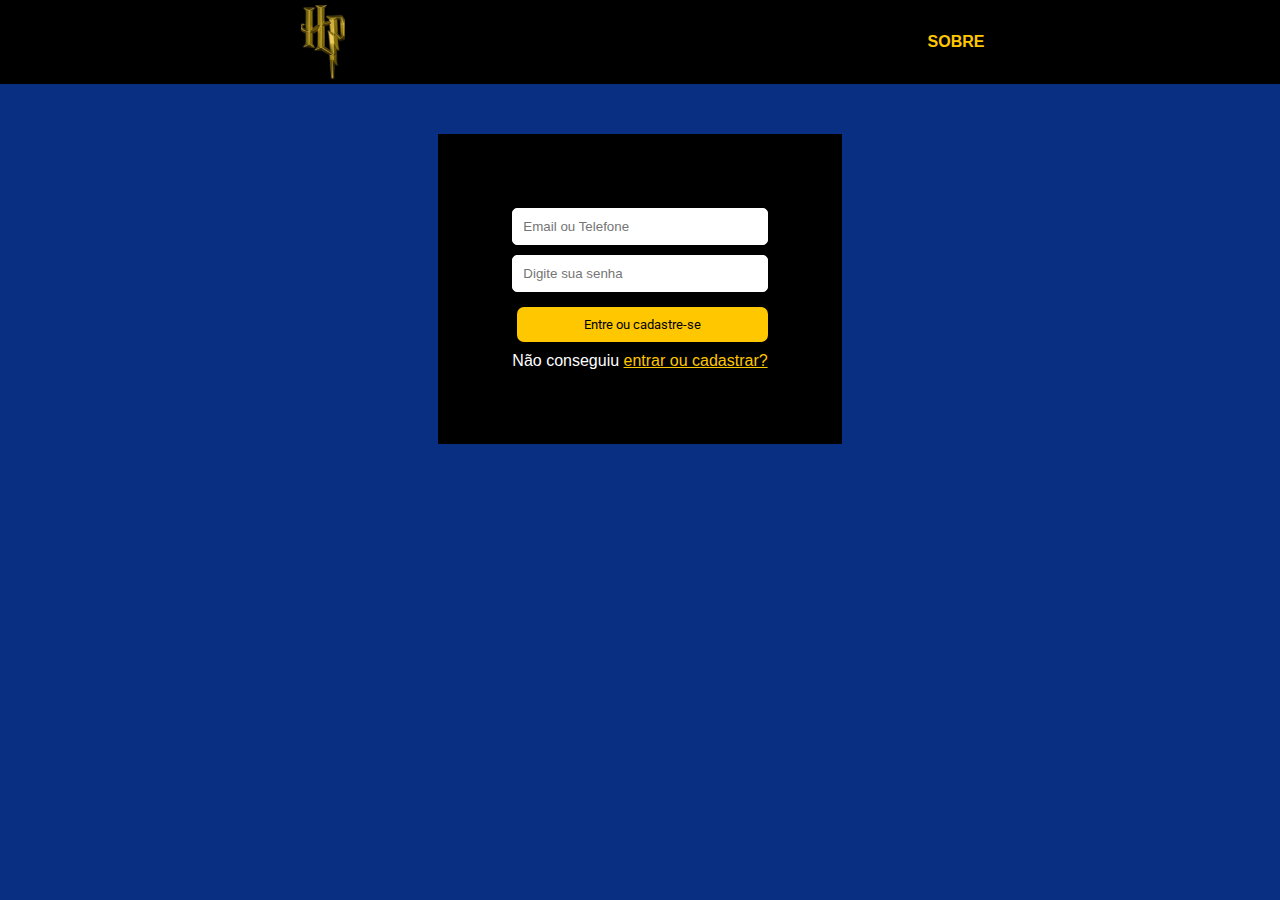
<file: index.html>
<!DOCTYPE html>
<html lang="pt-BR">

<head>
    <meta charset="UTF-8">
    <meta name="viewport" content="width=device-width, initial-scale=1.0">
    <title>Entrar</title>
    <link rel="stylesheet" href="./style/style.css">
    <link rel="stylesheet" href="./style/index.css">
    <link rel="shortcut icon" href="./img/logo.svg" type="image/x-icon">
</head>

<body>
    <header>
        <nav class="navbar">
            <img class="imglogo" src="./img/logo.svg" alt="">
            <ul class="navmenu">
                <li class="nav-item"><a href="./pages/sobre.html" class="nav-link">SOBRE</a></li>
            </ul>

            <div class="hamburguer">
                <span class="bar"></span>
                <span class="bar"></span>
                <span class="bar"></span>
            </div>
        </nav>
    </header>

    <section>
        <div id="sucessoLOGIN" class="acerto"> Cadastro Realizado</div>
        <form id="formularioEntrar"> 
            <div id="error-required-senhalogin" class="error">Campo obrigatório</div>
            <div id="error-required-senhalogin8" class="error">Senha deve ter no mínimo 8 caracteres </div>
            <div id="error-required-emaillogin" class="error"> Insira um e-mail ou telefone </div>
            <div id="error-required-emailvalidoentrar" class="error"> E-mail ou número tefone inválidos</div>
            <div id="error-required-telefonevalidoentrar" class="error"> E-mail ou tefone inválidos</div>
            <input type="text" id="emaillogin" placeholder="Email ou Telefone">


            <input type="password" id="senhalogin" placeholder="Digite sua senha" maxlength="8">
            <button id="btnSend">Entre ou cadastre-se</button>
            <p class="ajuda">Não conseguiu <a href="./pages/sobre.html">entrar ou cadastrar?</a></p>
        </form>
    </section>
    <!-- <button id="darkmode" onclick="darkmode()">Modo Escuro</button> -->
    <script src="./javascript/entrar.js"></script>
    <script src="./javascript/hamburguer.js"></script>
</body>

</html>
</file>
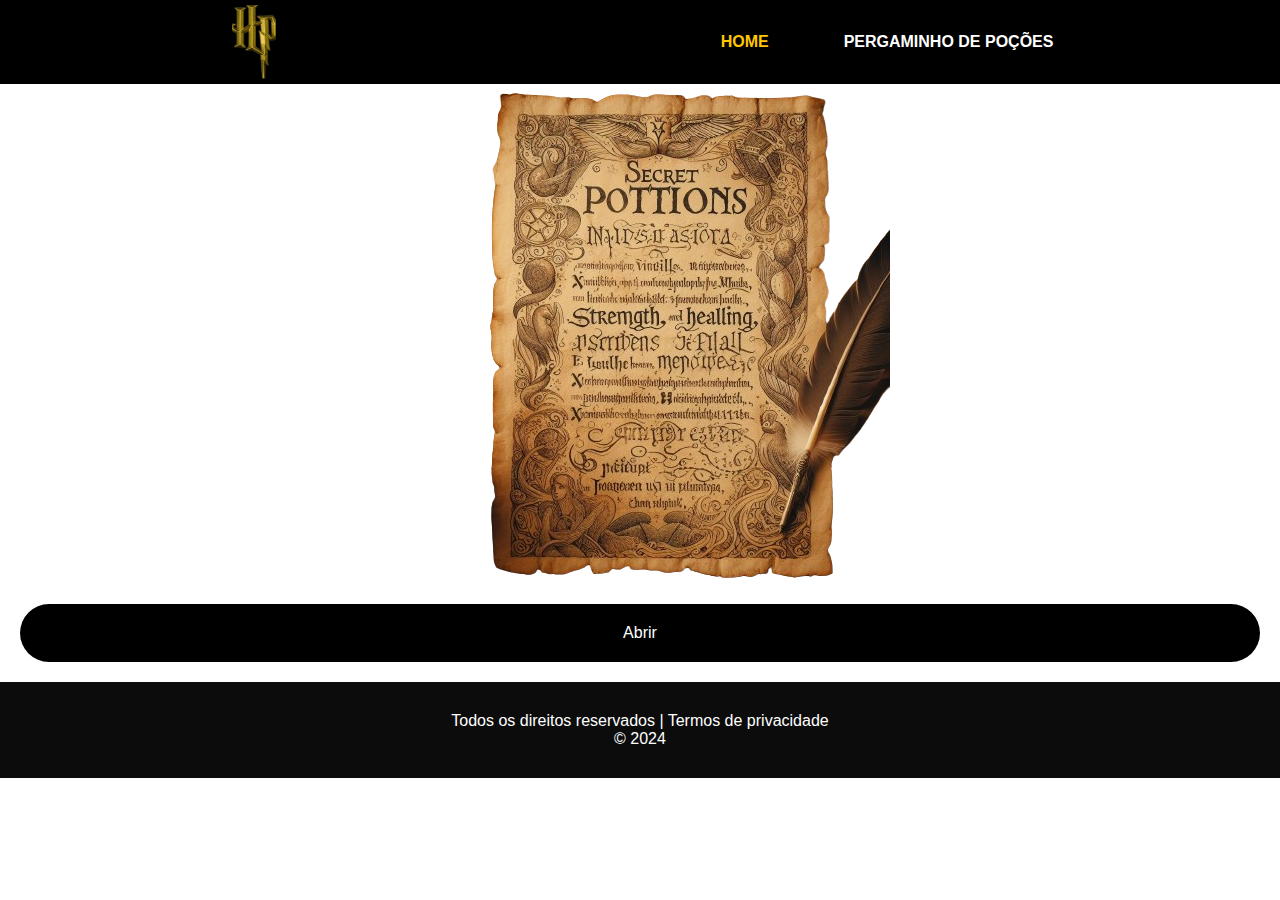
<file: pages/capa.html>
<!DOCTYPE html>
<html lang="pt-br">

<head>
    <meta charset="UTF-8">
    <meta name="viewport" content="width=device-width, initial-scale=1.0">
    <title>Aprenda Poçoes</title>
    <link rel="stylesheet" href="../style/style.css">
    <link rel="stylesheet" href="../style/capa.css ">
    <link rel="shortcut icon" href="../img/logo.svg" type="image/x-icon">
</head>

<body>
    <header>
        <nav class="navbar">
            <img class="imglogo" src="../img/logo.svg" alt="">
            <ul class="navmenu">
                <li class="nav-item"><a href="../pages/home.html" class="nav-link">HOME</a></li>
                <li class="nav-item"><a href="../pages/capa.html" class="dentrodesi" class="nav-link">PERGAMINHO DE POÇÕES</a></li>
            </ul>
            <div class="hamburguer">
                <span class="bar"></span>
                <span class="bar"></span>
                <span class="bar"></span>
            </div>
        </nav>
    </header>
    <main>
        <div class="image"><img src="../img/pergaminho.png" alt=""></div>
    </main>

    <a class="next" href="./pocoes.html"> Abrir</a>
    <footer>
        Todos os direitos reservados | Termos de privacidade <br> © 2024
    </footer>
    
    <script src="../javascript/hamburguer.js"></script>
</body>

</html>
</file>
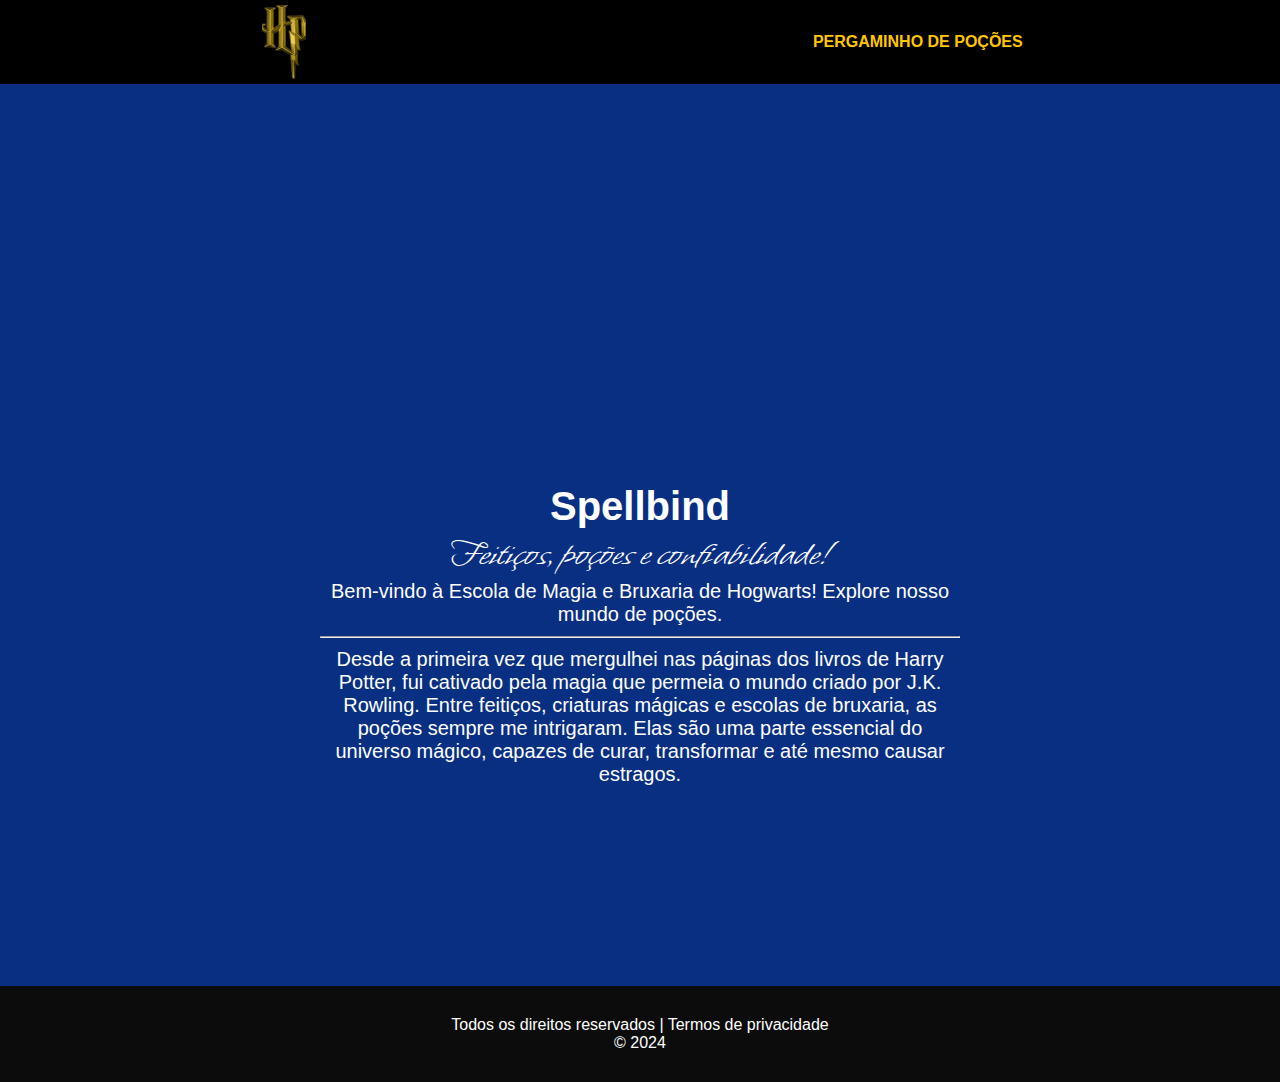
<file: pages/home.html>
<!DOCTYPE html>
<html lang="pt-br">

<head>
    <meta charset="UTF-8">
    <meta name="viewport" content="width=device-width, initial-scale=1.0">
    <title>Aprenda Poçoes</title>
    <link rel="stylesheet" href="../style/style.css">
    <link rel="stylesheet" href="../style/home.css">
    <link rel="shortcut icon" href="../img/logo.svg" type="image/x-icon">
</head>

<body>

    <header>
        <nav class="navbar">
            <img class="imglogo" src="../img/logo.svg" alt="">
            <ul class="navmenu">
                <li class="nav-item"><a href="./capa.html" class="nav-link">PERGAMINHO DE POÇÕES</a></li>
            </ul>

            <div class="hamburguer">
                <span class="bar"></span>
                <span class="bar"></span>
                <span class="bar"></span>
            </div>
        </nav>
    </header>

    <main>




        <div class="container">
            <div class="texto">
                <h1>Spellbind</h1>
                <p class="frase">Feitiços, poções e confiabilidade!</p>

                <p>
                    Bem-vindo à Escola de Magia e Bruxaria de Hogwarts! Explore nosso mundo de poções.
                </p>

                <hr>
                <p>Desde a primeira vez que mergulhei nas páginas dos livros de Harry Potter, fui cativado pela magia
                    que permeia o mundo criado por J.K. Rowling. Entre feitiços, criaturas mágicas e escolas de
                    bruxaria, as poções sempre me intrigaram. Elas são uma parte essencial do universo mágico, capazes
                    de curar, transformar e até mesmo causar estragos.</p>
            </div>
        </div>
    </main>

        <footer>
            Todos os direitos reservados | Termos de privacidade <br> © 2024
        </footer>


    
        <script src="../javascript/hamburguer.js"></script>
</body>

</html>
</file>
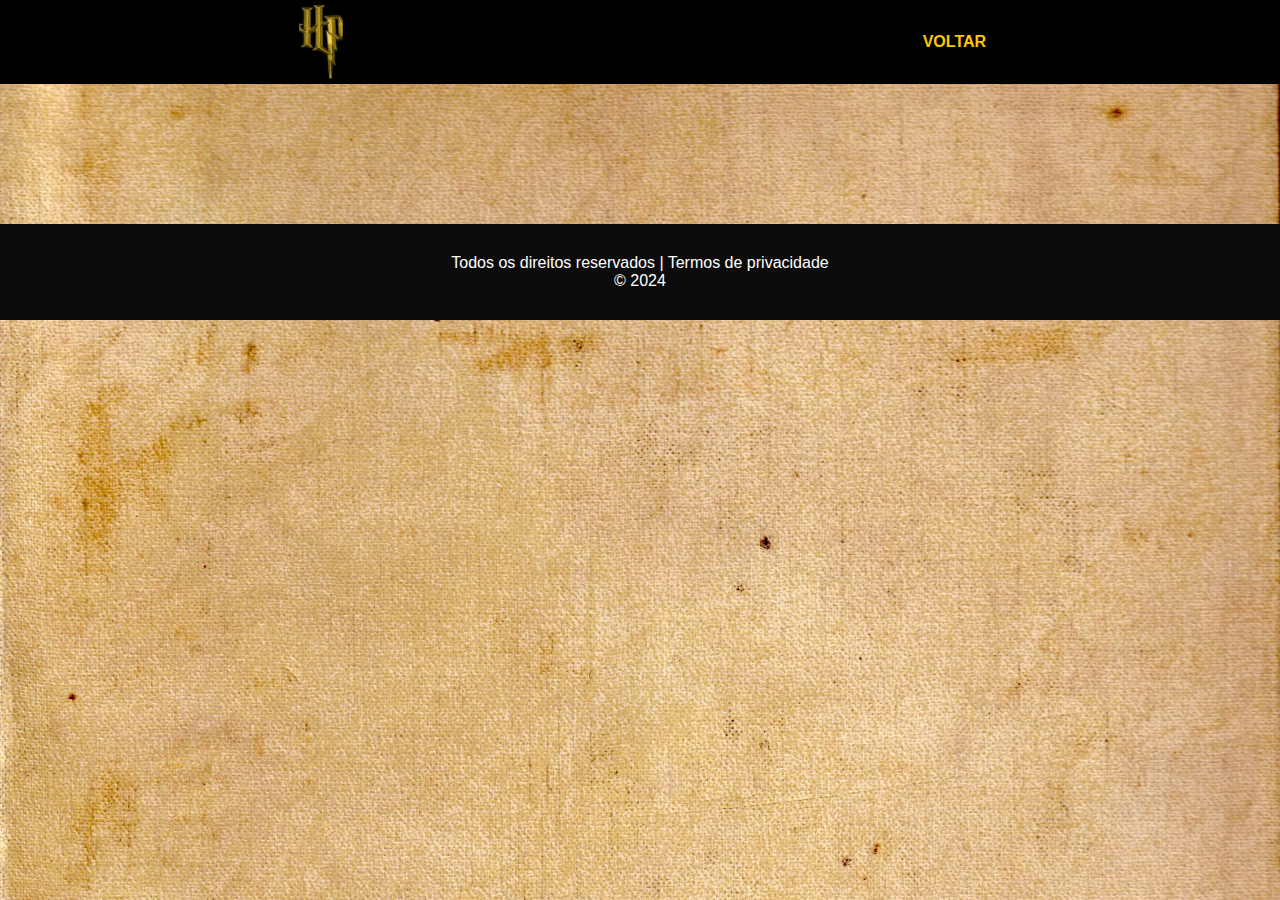
<file: pages/pocao.html>
<!DOCTYPE html>
<html lang="pt-br">
<head>
    <meta charset="UTF-8">
    <meta name="viewport" content="width=device-width, initial-scale=1.0">
    <title>Document</title>
    <link rel="stylesheet" href="../style/style.css">
    <link rel="shortcut icon" href="../img/logo.svg" type="image/x-icon">
    <link rel="stylesheet" href="../style/pocao.css">
</head>
<body>
    <header>
        <nav class="navbar">
            <img class="imglogo" src="../img/logo.svg" alt="">
            <ul class="navmenu">
                <li class="nav-item"><a href="../pages/pocoes.html" class="nav-link">VOLTAR</a></li>
            </ul>
            <div class="hamburguer">
                <span class="bar"></span>
                <span class="bar"></span>
                <span class="bar"></span>
            </div>
        </nav>
    </header>
    <main class="container">
    </main>
    <footer>
        Todos os direitos reservados | Termos de privacidade <br> © 2024
    </footer>

    <script src="../javascript/hamburguer.js"></script>
    <script src="../javascript/pocao.js"></script>
</body>
</html>
</file>
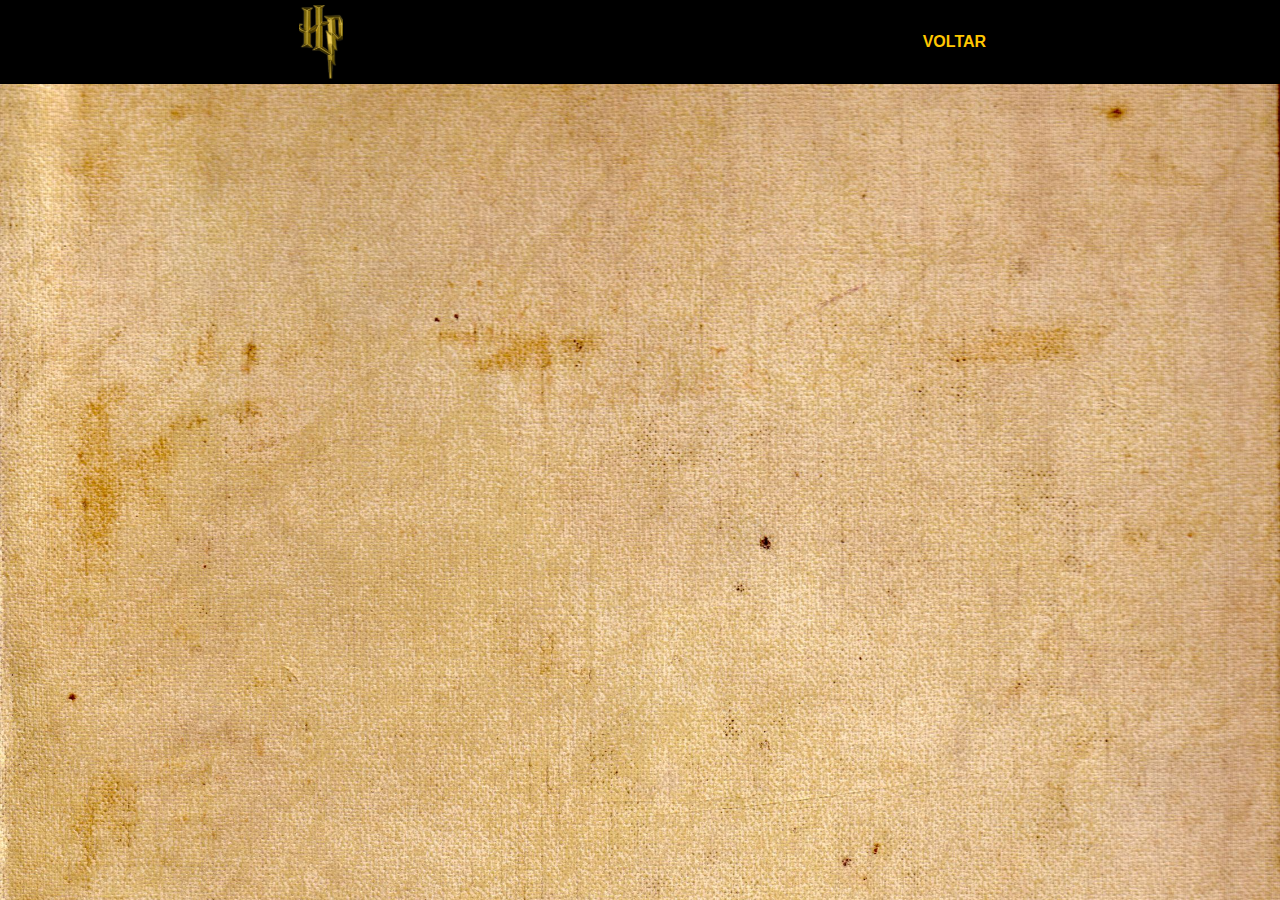
<file: pages/pocoes.html>
<!DOCTYPE html>
<html lang="pt-br">

<head>
    <meta charset="UTF-8">
    <meta name="viewport" content="width=device-width, initial-scale=1.0">
    <title>Aprenda Poçoes</title>
    <link rel="stylesheet" href="../style/style.css">
    <link rel="stylesheet" href="../style/pocoes.css">
    <link rel="shortcut icon" href="../img/logo.svg" type="image/x-icon">
</head>

<body>
    <header>
        <nav class="navbar">
            <img class="imglogo" src="../img/logo.svg" alt="">
            <ul class="navmenu">
                <li class="nav-item"><a href="../pages/capa.html" class="nav-link">VOLTAR</a></li>
            </ul>
            <div class="hamburguer">
                <span class="bar"></span>
                <span class="bar"></span>
                <span class="bar"></span>
            </div>
        </nav>
    </header>
    <div id="tituloeli" class="tituloeli"></div>
    <main class="container">
        <div class="p-container" id="p-container">
            <div id="teste"></div>
        </div>
    </main>
    <script src="../javascript/pocoes.js"></script>
    
    <script src="../javascript/hamburguer.js"></script>
</body>

</html>
</file>
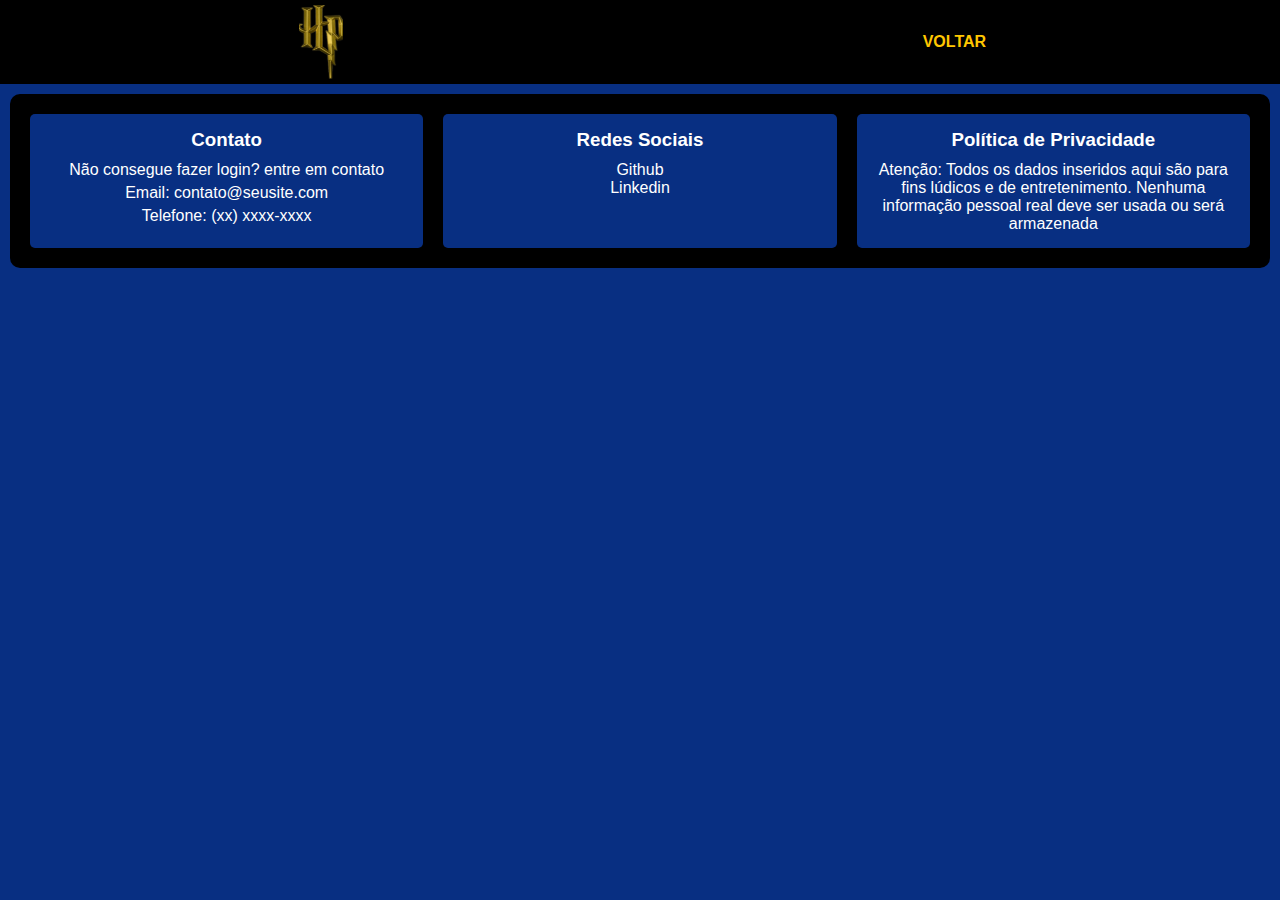
<file: pages/sobre.html>
<!DOCTYPE html>
<html lang="pt-BR">

<head>
    <meta charset="UTF-8">
    <meta name="viewport" content="width=device-width, initial-scale=1.0">
    <title>Entrar</title>
    <link rel="stylesheet" href="../style/style.css">
    <link rel="stylesheet" href="../style/index.css">
    <link rel="stylesheet" href="../style/sobre.css">
    <link rel="shortcut icon" href="../img/logo.svg" type="image/x-icon">
</head>

<body>
    <header>
        <nav class="navbar">
            <img class="imglogo" src="../img/logo.svg" alt="">
            <ul class="navmenu">
                <li class="nav-item"><a href="../index.html" class="nav-link">VOLTAR</a></li>
            </ul>

            <div class="hamburguer">
                <span class="bar"></span>
                <span class="bar"></span>
                <span class="bar"></span>
            </div>
        </nav>
    </header>

    
    <div class="contact-grid">
        <div class="grid-item">
          <h3>Contato</h3>
          <p>Não consegue fazer login? entre em contato</p>
          <p>Email: contato@seusite.com</p>
          <p>Telefone: (xx) xxxx-xxxx</p>
        </div>
        <div class="grid-item">
          <h3>Redes Sociais</h3>
          <a href="https://github.com/PedroAmorimDev" target="_blank">Github</a><br>
          <a href="https://www.linkedin.com/in/pedroamorimdev/" target="_blank">Linkedin</a><br>
        </div>
        <div class="grid-item">
          <h3>Política de Privacidade</h3>
          <a target="_blank">Atenção: Todos os dados inseridos aqui são para fins lúdicos e de entretenimento. Nenhuma informação pessoal real deve ser usada ou será armazenada
          </a>
        </div>
      </div>
          
    
    <!-- <button id="darkmode" onclick="darkmode()">Modo Escuro</button> -->
    <script src="../javascript/entrar.js"></script>
    <script src="../javascript/hamburguer.js"></script>
</body>

</html>
</file>
<file: style/style.css>
@import url('https://fonts.googleapis.com/css2?family=Poppins:ital,wght@0,100;0,200;0,300;0,400;0,500;0,600;0,700;0,800;0,900;1,100;1,200;1,300;1,400;1,500;1,600;1,700;1,800;1,900&display=swap');
@import url('https://fonts.googleapis.com/css2?family=Inter:wght@100..900&display=swap');

* {
    margin: 0;
    padding: 0;
    box-sizing: border-box;
    font-family: sans-serif;
}

header {
    background-color: rgb(0, 0, 0);
}

li {
    list-style: none;
}

a {
    color: #fff;
    text-decoration: none;
}

.navbar {
    min-height: 70px;
    display: flex;
    justify-content: space-around;
    align-items: center;
    padding: 0 14px;

}

li .logo {
    font-size: 1.5rem;
    font-weight: bold;
}

.navmenu {
    display: flex;
    align-items: center;
    gap: 60px;
    font-family: "Poppins", sans-serif;
    font-weight: 600;
}

.nav-link {
    transition: 0.2s;
}

.nav-link:hover {
    color: rgb(255, 255, 255);
}

.hamburguer {
    display: none;
    cursor: pointer;
}

.bar {
    display: block;
    width: 28px;
    height: 3px;
    border-radius: 2px;
    margin: 5px auto;
    background-color: #fff;
    transition: 0.3s ease-in-out;
}

.responsivo {
    display: flex;
    margin: 50px;

}


@media(max-width: 768px) {
    .logo {
        font-size: 1.3rem;
    }


    .hamburguer {
        display: block;
    }

    .hamburguer.active .bar:nth-child(2) {
        opacity: 0;
    }

    .hamburguer.active .bar:nth-child(1) {
        transform: translateY(8px) rotate(45deg);
    }

    .hamburguer.active .bar:nth-child(3) {
        transform: translateY(-8px) rotate(-45deg);
    }

    .navmenu {
        position: fixed;
        left: -100%;
        top: 70px;
        gap: 0;
        border-radius: 0 0 20px 20px;
        background-color: rgb(0, 0, 0);
        align-items: center;
        flex-direction: column;
        width: 100%;
        transition: 0.3s;
    }

    .nav-item {
        margin: 10px 0;
    }

    .navmenu.active {
        left: 0;
    }

    .responsivo {
        display: block;
        display: grid;
        place-items: center;
    }
}

.main {
    padding: 20px;
}

footer {
    background: #0c0c0c;
    color: #fff;
    left: 0;
    bottom: 0;
    width: 100%;
    text-align: center;
    padding: 30px;
}

ul {
    display: flex;
    list-style: none;


}

ul li a {
    color: #FFC700;
    margin-left: 15px;
}

.imglogo {
    margin: 5px;

}

body{
    background-repeat: no-repeat;
    background-size: cover;
    background-attachment: fixed;
}
</file>
<file: style/index.css>
@import url('https://fonts.googleapis.com/css2?family=Roboto:wght@300&display=swap');
@import url('https://fonts.googleapis.com/css2?family=Roboto:wght@500&display=swap');

* {
    margin: 0;
    padding: 0;
    box-sizing: border-box;
    font-family: sans-serif;
}

header {
    background-color: rgb(0, 0, 0);
}

li {
    list-style: none;
}

a {
    color: #fff;
    text-decoration: none;
}

.navbar {
    min-height: 70px;
    display: flex;
    justify-content: space-around;
    align-items: center;
    padding: 0 14px;

}

li .logo {
    font-size: 1.5rem;
    font-weight: bold;
}

.navmenu {
    display: flex;
    align-items: center;
    gap: 60px;
    font-family: "Poppins", sans-serif;
    font-weight: 600;
}

.nav-link {
    transition: 0.2s;
}

.nav-link:hover {
    color: rgb(255, 255, 255);
}

.hamburguer {
    display: none;
    cursor: pointer;
}

.bar {
    display: block;
    width: 28px;
    height: 3px;
    border-radius: 2px;
    margin: 5px auto;
    background-color: #fff;
    transition: 0.3s ease-in-out;
}

.responsivo {
    display: flex;
    margin: 50px;

}


@media(max-width: 768px) {
    .logo {
        font-size: 1.3rem;
    }


    .hamburguer {
        display: block;
    }

    .hamburguer.active .bar:nth-child(2) {
        opacity: 0;
    }

    .hamburguer.active .bar:nth-child(1) {
        transform: translateY(8px) rotate(45deg);
    }

    .hamburguer.active .bar:nth-child(3) {
        transform: translateY(-8px) rotate(-45deg);
    }

    .navmenu {
        position: fixed;
        left: -100%;
        top: 70px;
        gap: 0;
        border-radius: 0 0 20px 20px;
        background-color: rgb(0, 0, 0);
        align-items: center;
        flex-direction: column;
        width: 100%;
        transition: 0.3s;
    }

    .nav-item {
        margin: 10px 0;
    }

    .navmenu.active {
        left: 0;
    }

    .responsivo {
        display: block;
        display: grid;
        place-items: center;
    }
}

:root {
    --black: #000;
    --gray: #494c4e;
    --white: #fff;
    --facebookazul: #2f55a4;
    --azulmaisclaro: #4d71ba;
    --amarelo: #d0aa5b;
    --cinzaclaro: #989a91;
    --vermelho: #Ff0000;
    --rosatemperado: #ec5353;
    --amarelo:  #ffff00;
}

section {
    max-width: 500px;
    margin: 50px auto;
    background-color: var(--black);
    border-radius: 0px;
    padding: 5%;
    color: white; 

}

form {
    display: flex;
    flex-direction: column;
    padding: 10px;
    font-family: 'Roboto', sans-serif;
}

input {
    margin-bottom: 10px;
    background-color: var(--white);
    padding: 10px;
    border-radius: 5px;
    border: 1px solid white;
}

button {
    margin-top: 5px;
    font-family: inherit;
    background-color: #FFC700;
    color: var(--black);
    margin-left: 5px;
    border-radius: 7px;
    padding: 10px;

}

body {
    margin: 0;
    padding: 0;
    font-family: Arial, sans-serif;
    transition: background-color 0.5s, color 1s;
    background-color: var(--white);
}

nav {
    background-color: var(--black);
    display: flex;
    justify-content: space-between;
    padding: 15px 20px;
    align-items: center;
}

nav h1 {
    color: var(--white);
    font-size: 24px;
    display: flex;
    align-items: center;
}   

nav .homebar {
    margin-left: 20px;
    height: 50px;
    display: flex;
    align-items: center;
    margin: 60px;
}

nav .homebar a {
    color: #fff;
    text-decoration: none;
    margin-right: 10px;
    font-size: 14px;
    align-items: center;
    text-align: right;
    font-family: 'Roboto', bold;
    margin-left: 30px;
}


.formulario {
    background-color: var(--azulmaisclaro);
    color: var(--white);
}

.error {
    background-color: var(--vermelho);
    color: var(--white);
    display: none;
    border-radius: 3px;
    margin: auto;
    padding: 5px;
    margin-bottom: 5px;
    font-family: inherit;
    margin-top: 0;
}

.acerto {
    background-color: green;
    display: none;
    border-radius: 3px;
    margin: auto ;
    padding: 5px;
}

.logo{
    color: var(--white);
    font-size: 30px;
    font-family: 'Roboto', bold;
    text-decoration: none;
    
}

label{
    font-family: inherit;
}

.ajuda{
    text-align: center;
    margin-top: 10px;
}

.ajuda a{
    text-align: center;
    margin-top: 10px;
    color: #FFC700;
    transition: 1s;
    text-decoration: underline;
}

.ajuda a:hover{
    color: #fff;
}

body{
    background-color: #082f82;
    display: flex;
    justify-content: space-between;
    flex-direction: column;
}
*{
    border: 0;
}
</file>
<file: style/capa.css>
/* body{
    background-image: url(../img/capa1.png);
    background-repeat: no-repeat;
} */
.next {
    background-color: #000;
    color: #fff;
    margin: 20px;
    padding: 20px ;
    border-radius: 30px;
    display: grid;
    place-items: center;
    text-align: center;
    transition: 1s;
    translate: 1s;
}
.next:hover{
    color: #f2b543;
}
.image {
    display: flex;
    justify-content: center;
    width: auto;
    height: auto;
    padding: 0%;
}

img {
    max-width: auto;
    max-height: auto;
    padding: auto;
}

main {
    display: flex;
    justify-content: center;
}

body {
    /* background-color: #f4c061; */
    background-image: url(https://img.freepik.com/premium-photo/beige-vintage-old-paper-background-paper-texture-roughness-stripes_213524-312.jpg?w=1380);
    background-repeat: no-repeat;
background-size: 100% 120%;

}

html{
    text-align: center;
}

footer {
    position: relative;
}

.dentrodesi{
    color: #fff;
}
*{
    border: 0;
    margin: 0   ;
}
main{
    text-align: center;
}
</file>
<file: style/home.css>
@import url('https://fonts.googleapis.com/css2?family=Whisper&display=swap');
@import url('https://fonts.googleapis.com/css2?family=Caveat:wght@400..700&display=swap');;


*{
    margin: 0;
    padding: 0;
    border: 0;
}

.container{
   
    width: 100%;
    text-align: left;
}
.harry{
    width: 300px;
}

.duascaixasflex{
    display: flex;
    margin-top: 100px;
}

body{
    background-color: #082f82;
    background-repeat: no-repeat;
    background-size: 100%;
    
}
@media (max-width:700px) {
    .container{
        flex-direction: column;
    }
}

.texto{
    font-size: 20px;
    width: 100%;
    color: #fff;
    height: auto;
}
.frase{
    font-family: "Whisper", cursive;
    font-weight: 400;
    font-style: normal;
    font-size: 40px;
}

hr{
    margin: 10px 0px;
}

body{
    display: flex;
    justify-content: space-between;
    flex-direction: column;
/* gap: 300px; */
}

main{
display: flex;
margin-top:400px;

margin-bottom: 200px;}

body{
    background-repeat: no-repeat;
    background-size: cover;
    background-attachment: fixed;
    background-image: url(https://wallpapercave.com/wp/wp4786227.jpg);
}
.container{
    width: 50%;
    text-align: center;
}

main{
    display: grid;
    place-items: center;
    align-items: center;
}
</file>
<file: style/pocao.css>
@import url('https://fonts.googleapis.com/css2?family=Whisper&display=swap');
@import url('https://fonts.googleapis.com/css2?family=Caveat:wght@400..700&display=swap');
* {
    color: #000;
    
}

.pocao {
    display: flex;
    flex-direction: column;
    justify-content: center;
    max-width: 500px;
    align-items: center;
    text-align: center;
    padding: 15px;
}

.container{
    display: flex;
    justify-content: center;
    margin: 70px 0px;
}
body{
    background-image: url(../img/fundo.jpeg);
}
.pequenotitu{
    font-family: "Whisper";
    font-weight: 600;
    font-style: normal;
    font-size: 50px;
}

.grandetitu{
    font-family: "Whisper";
    font-weight: 600;
    font-style: normal;
    font-size: 60px;
}

p{
    font-family: "Whisper";
    font-weight: 600;
    font-style: normal;
    font-size: 40px;
}
</file>
<file: style/pocoes.css>
@import url('https://fonts.googleapis.com/css2?family=Whisper&display=swap');
@import url('https://fonts.googleapis.com/css2?family=Caveat:wght@400..700&display=swap');

* {
    color: #000000;
}



body {
    /*   */
    background-size: 100%;

    background-color: #f5c172;
    background-image: url(../img/fundo.jpeg);
}

.container {
    max-width: 1200px;
    border: 1px solid var(--white);
    margin: 0 auto;
}

.p-container {
    display: flex;
    flex-wrap: wrap;
    justify-content: center;
    gap: 1rem;
    color: white;
 flex-direction: column;
}

.p .p-caixa {
    display: flex;
    flex-direction: column;
    gap: 1rem;

}

.p .p-caixa img {
    height: 350px;
    width: 350px;
}

.p .p-caixa div {
    padding: 1rem 0;

    text-align: center;
    bottom: 0;
    width: 100%;
    background-color: var(--gray-700);
}

main p{
    font-family: "Whisper", cursive;
    font-weight: 400;
    font-style: normal;
}
h4{
    font-family: "Whisper", cursive;
    font-optical-sizing: auto;
    font-style: normal;
font-size: 50px;

margin-left: 50px;
}

h5{
    font-family: "Whisper";
    font-weight: 600;
    font-style: normal;
    font-size: 35px;
   
}

.tituloeli{
    font-family: inherit;
    text-align: center;
    display: grid;
    place-items: center;
    margin: 10px;
    padding: 20px;
    font-size: 20px;
}

.informacoes{
    text-decoration: underline;
    font-family: inherit;
    color: #000;
    cursor: pointer;
}

.titulo{
    font-size: 70px;
    margin: 0px;
}
</file>
<file: style/sobre.css>
.contact-grid {
    display: grid;
    grid-template-columns: 1fr;
    gap: 20px;
    padding: 20px;
    background: #000;
    border-radius: 10px;
    margin: 10px;
  }
  @media (min-width: 600px) {
    .contact-grid {
      grid-template-columns: repeat(2, 1fr);
    }
  }
  @media (min-width: 900px) {
    .contact-grid {
      grid-template-columns: repeat(3, 1fr);
    }
  }
  .grid-item {
    background: #082f82;
    padding: 15px;
    border-radius: 5px;
    text-align: center;
    transition: transform 0.3s ease-in-out;
  }
  .grid-item:hover {
    transform: translateY(-10px);
    box-shadow: 0 4px 8px rgba(0,0,0,0.2);
  }
  .grid-item h3 {
    margin-bottom: 10px;
    color: #fff;
  }
  .grid-item p {
    margin-bottom: 5px;
    color: #fff;
  }
  .grid-item a {
    color: #ffffff;
    text-decoration: none;
  }
  .grid-item a:hover {
    text-decoration: underline;
  }
</file>
